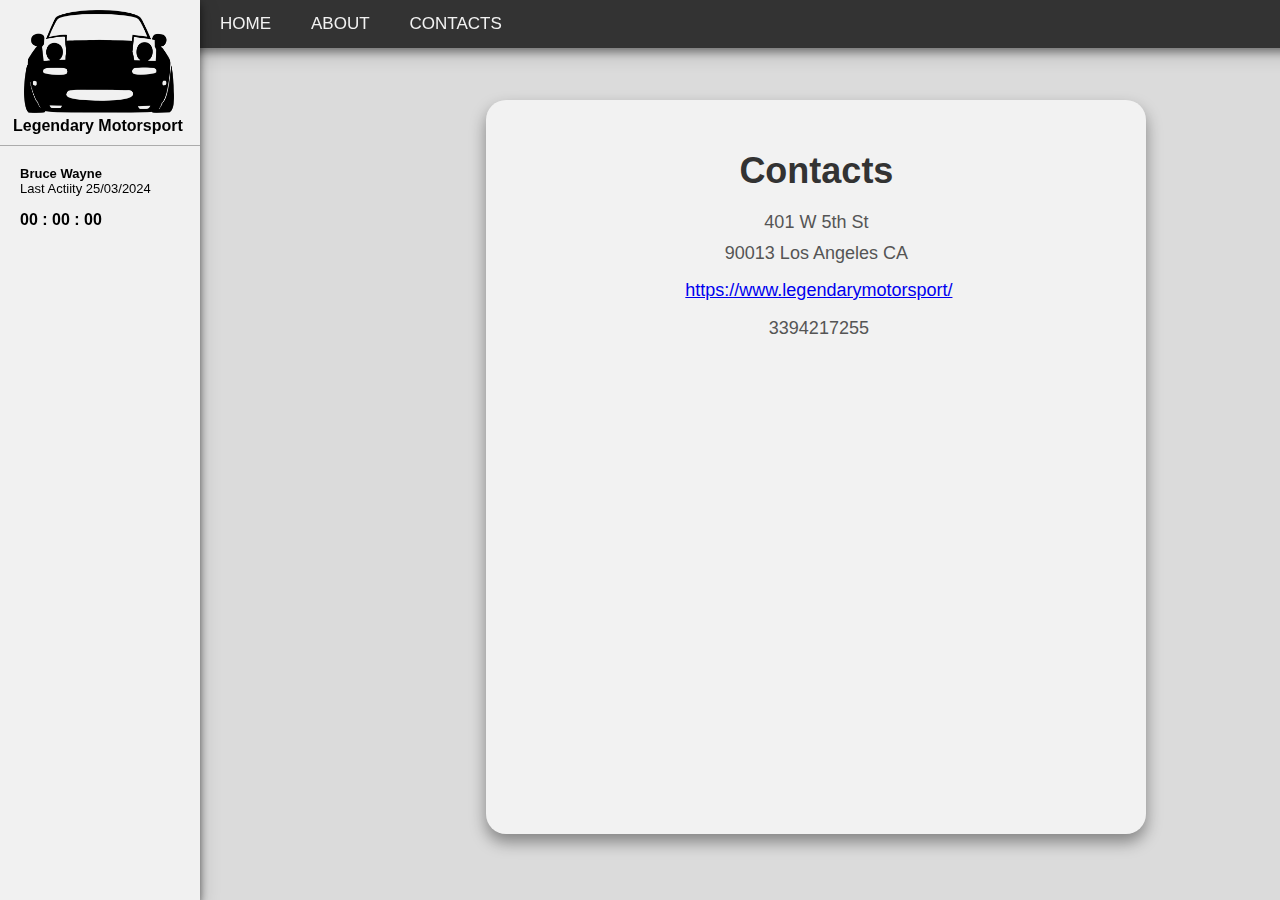
<file: digital/src/main/resources/static/contacts.html>
<!DOCTYPE html>
<html lang="en">
    <head>
        <link rel="icon" type="image/x-icon" href="https://www.legendarymotorsport.ro/wp-content/uploads/2022/06/Untitled-1.png">
        <script src="script.js"></script>
        <link rel="stylesheet" href="style.css">
        <meta charset="UTF-8">
        <meta name="viewport" content="width=device-width, initial-scale=1.0">
        <title>Legendary Motorsport</title>
    </head> 

    <body style="background-color: #b1b1b175;">
        <div class="sidebar">
            <img class="logo" src="miata-logo.png">
            <a style="padding-left: 13px; padding-right: 0px; font-size: medium;">Legendary Motorsport</a>
            <a style="border-top: 1px rgba(0, 0, 0, 0.288) solid;">Bruce Wayne</a>
            <a style="margin-top: -40px; font-weight:100;">Last Actiity 25/03/2024</a>
        </div>

        <div class="navbar">
            <a href="index.html" class="active">HOME</a>
            <a href="about.html" class="active">ABOUT</a>
            <a href="contacts.html" class="active">CONTACTS</a>
        </div>

        <div class="clock">
            <h1><span id="hours">00</span>
            <span>:</span>
            <span id="minutes">00</span>
            <span>:</span>
            <span id="seconds">00</span>
        </div>
        <script>
            function time()
            {
                let clock=new Date()
                let hr=clock.getHours()
                let min=clock.getMinutes()
                let sec=clock.getSeconds()
                let hours=document.querySelector("#hours")
                if(hr>12)
                day.innerHTML="PM"
                if(hr>12)
                hr=hr-12
                if(hr<10)
                hr="0"+hr
                hours.innerHTML=hr
                let minutes=document.querySelector("#minutes")
                if(min<10)
                min="0"+min
                minutes.innerHTML=min
                let seconds=document.querySelector("#seconds")
                if(sec<10)
                sec="0"+sec
                seconds.innerHTML=sec
            }
            setInterval(time,1000)
        </script> 

        <div id="output">
            <h2>Contacts</h2>
            <p>401 W 5th St</p>
            <p>90013 Los Angeles CA</p>
            <p><i class="fas fa-globe icon"></i><a href="homepage.html">https://www.legendarymotorsport/</a></p>
            <p><i class="fas fa-phone icon"></i>3394217255</p>
            <iframe src="https://www.google.com/maps/embed?pb=!1m18!1m12!1m3!1d3305.7976401664664!2d-118.25443002368318!3d34.04906161789722!2m3!1f0!2f0!3f0!3m2!1i1024!2i768!4f13.1!3m3!1m2!1s0x80c2c7006833437f%3A0xa6c626338a14dc68!2sLegendary%20Motorsport!5e0!3m2!1sit!2sit!4v1711354846112!5m2!1sit!2sit" width="600" height="450" style="border:0;" allowfullscreen="" loading="lazy" referrerpolicy="no-referrer-when-downgrade"></iframe>
        </div>
    </body>
</html>
</file>
<file: digital/src/main/resources/static/style.css>
body
{
  padding-top: 40px;
  margin: 0;
  font-family: Arial, sans-serif;
}

.divAbout{
  margin-left: 200px;
}

.navbar
{
  overflow: hidden;
  background-color: #333;
  display: flex;
  padding-left: 200px;
  width: 100%;
  position: fixed; /* Fissa la navbar */
  top: 0; /* Posiziona la navbar all'inizio della pagina */
  z-index: 999; /* Assicura che la navbar sia sopra gli altri contenuti */
  box-shadow: 0 4px 8px 0 rgba(0, 0, 0, 0.384), 0 6px 20px 0 rgba(0, 0, 0, 0.19);
}

.navbar a
{
  float: left;
  display: block;
  color: #f2f2f2;
  text-align: center;
  padding: 14px 20px;
  text-decoration: none;
  font-size: 17px;
}

.navbar a:hover, .dropdown:hover .dropbtn
{
  background-color: #ddd;
  color: black;
}


.car1, .car2, .car3, .car4, .car5, .car6, .car7, .car8, .car9 
{
  border: 2px solid rgba(0, 0, 0, 0.8);
}
.car1 img, .car2 img, .car3 img, .car4 img, .car5 img, .car6 img, .car7 img, .car8 img, .car9 img
{
  width: 450px;
  height: 250px;
  width: 100%; /* Immagine riempie completamente la larghezza del suo contenitore */
  height: auto; /* Altezza proporzionale alla larghezza */
}

.parhome
{
  border: 1px solid rgba(0, 0, 0, 0.8);
  font-weight: 500;
}

.cars
{
  margin-top: 7px;
  margin-bottom: 10px;
  margin-right: 0px;
  margin-left: 10px;
  padding: 10px;
  margin-left: 199px;
  
  display: grid;
  grid-template-columns: repeat(3, 1fr); /* tre colonne */
  gap: 20px; /* Spazio tra le auto */


  position: relative; /* Assicura che il div cars abbia un contesto di posizionamento */
  z-index: 1; /* Posiziona il div cars sopra */
}

.arcobaleno {
  width: 100%;
  height: 100%;
  position: fixed;
  top: 0;
  left: 0;
  z-index: -1;
}

.arcobaleno::after {
  content: "";
  position: absolute;
  top: 0;
  left: 0;
  width: 200%;
  height: 200%;
  background: linear-gradient(to right, 
    #FFF8E7,     /* Crema chiaro */
    #FDF2DB,     /* Crema più scuro */
    #FBEACF,     /* Crema ancora più scuro */
    #F9E2C3,     /* Crema ancora più scuro */
    #F7DAB7,     /* Crema ancora più scuro */
    #F5D2AB,     /* Crema ancora più scuro */
    #F3CA9F,     /* Crema ancora più scuro */
    #F1C293,     /* Crema ancora più scuro */
    #EFBA87,     /* Crema ancora più scuro */
    #EDB27B,     /* Crema ancora più scuro */
    #EBAA6F,     /* Crema ancora più scuro */
    #E9A263,     /* Crema ancora più scuro */
    #E79A57,     /* Crema ancora più scuro */
    #E5924B,     /* Crema ancora più scuro */
    #E38A3F,     /* Crema ancora più scuro */
    #E18233,     /* Crema ancora più scuro */
    #E38A3F,     
    #E5924B,
    #E79A57,
    #E9A263,
    #EBAA6F,
    #EDB27B,
    #EFBA87,
    #F1C293,
    #F3CA9F,
    #F5D2AB,
    #F7DAB7,
    #F9E2C3,
    #FBEACF,
    #FDF2DB
  );
  animation: movementArcobaleno 7s linear infinite;
}

@keyframes movementArcobaleno {
  0% {
    transform: translateX(0) translateY(0);
  }
  100% {
    transform: translateX(-50%) translateY(-50%);
  }
}

.car p
{
  margin: 5px 0;
}


/*SPALLA*/
.sidebar 
{
    margin: 0;
    padding: 0;
    width: 200px;
    background-color: #f1f1f1;
    height: 100%;
    overflow: auto;
    position: absolute;
    top: 0px;
    position: fixed;
    z-index: 1000;
    box-shadow: 0 4px 8px 0 rgba(0, 0, 0, 0.562), 0 6px 20px 0 rgba(0, 0, 0, 0.19);
}
  
.sidebar a
{
  font-size:small;
  display: block;
  color: black;
  padding: 20px;
  margin-bottom: -10px;
  font-weight: bold;
}

.logo
{
  cursor: pointer;
  display: inline-block;
  width: 150px;
  height: 103px;
  overflow: hidden;
  margin-left: 12%;
  margin-bottom: -20px;
  margin-top: 10px;
  background-repeat: no-repeat;
  background-position: center center;
}

/*clock*/
.clock
{
  position: absolute;
  top: 200px;
  left: 20px;
  position: fixed;
  z-index: 1000;
}
.clock h1
{
  font-size: medium;
}

/*ABOUT*/
.par1
{
  color: black;
  font-size: 50%;
  /*border: 2px white;*/
  margin: 50px; 
  margin-right: 25%;
}
.par2
{
  color: black;
  font-size: 50%;
  /*border: 2px white;*/
  margin: 50px; 
  margin-left: 25%;
}
.parag
{
  background-color: white;
  padding: 33px;
  padding-left: 0;
  text-align: left;
  font-size: 300%;
  color: black;
}
.paraggray
{
  background-color: lightgray;
  padding: 33px;
  text-align: left;
  font-size: 300%;
  color: black;
}

/*CONTACTS*/

#output   /* Stile per il contenitore principale */
{
  background-color: #f2f2f2;
  padding: 30px;
  border-radius: 20px;
  box-shadow: 0 8px 16px rgba(0, 0, 0, 0.4);
  text-align: center;
  max-width: 600px;
  width: 90%;
  position: absolute;
  left: 38%;
  top: 100px;
}

#output h2 /* Stile per il testo del contenitore */
{
  margin: 20px 0;
  font-size: 36px;
  color: #333;
}
#output p
{
  margin: 10px 0;
  font-size: 18px;
  color: #555;
}

.icon   /* Stili per le icone */
{
  margin-right: 5px;
  font-size: 24px;
  color: #007bff;
}

#output img   /* Stili per l'immagine */
{
  max-width: 100%;
  margin-top: 20px;
  border-radius: 12px;
}
</file>
